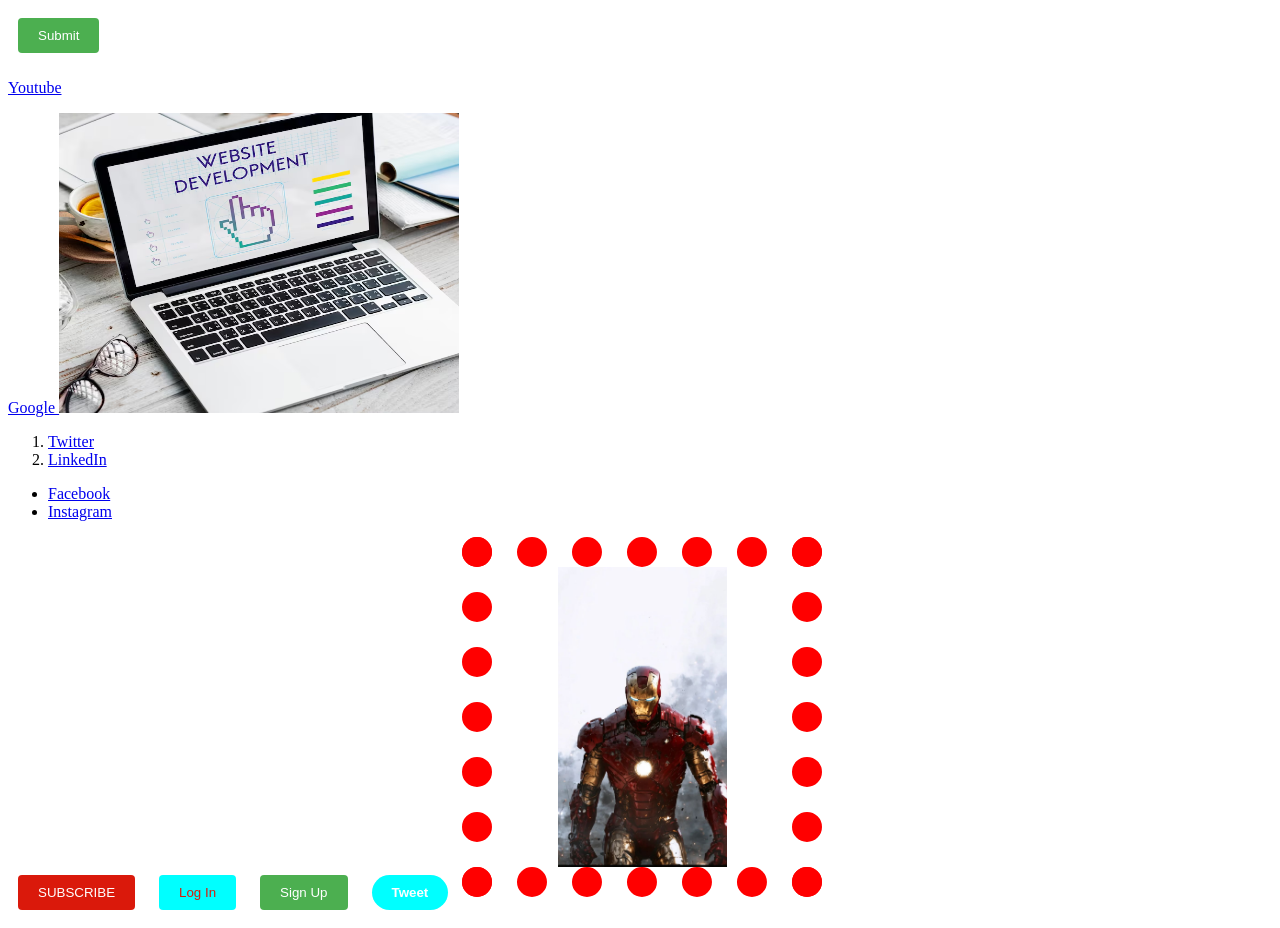
<file: index.html>
<!DOCTYPE html>
<html lang="en">
<head>
    <meta charset="UTF-8">
    <meta name="viewport" content="width=device-width, initial-scale=1.0">
    <title>Document</title>
    <link rel="stylesheet" href="style.css">
</head>
<body>
    <button>
    Submit
</button>


<p><a href="https://www.youtube.com" target="_blank">
    Youtube
</a>
</p>


<a href="https://www.google.com" target="_blank">
    Google
</a>

<image src="web-development-image.avif" height="300px" width="400px" />






<ol>
    <li>
        <a href="https://www.twitter.com" target="_blank">
            Twitter
        </a>


</li>

        <li>
            <a href="https://www.linkedin.com" target="_blank">
                LinkedIn
            </a>


        </li>


</ol>



<ul>
    <li>
        <a href="https://www.facebook.com" target="_blank">
            Facebook
        </a>
        </li>


        <li>
            <a href="https://www.instagram.com" target="_blank">
                Instagram
            </a>

        </li>


</ul>



<button class="subscribe-btn">
    SUBSCRIBE
</button>



<button id="login-btn">
    Log In
</button>



<button>
    Sign Up 
</button>





<button id="tweet">
    Tweet
</button>


<img id="image" src="download.jpg"  />

</body>
</html>
</file>
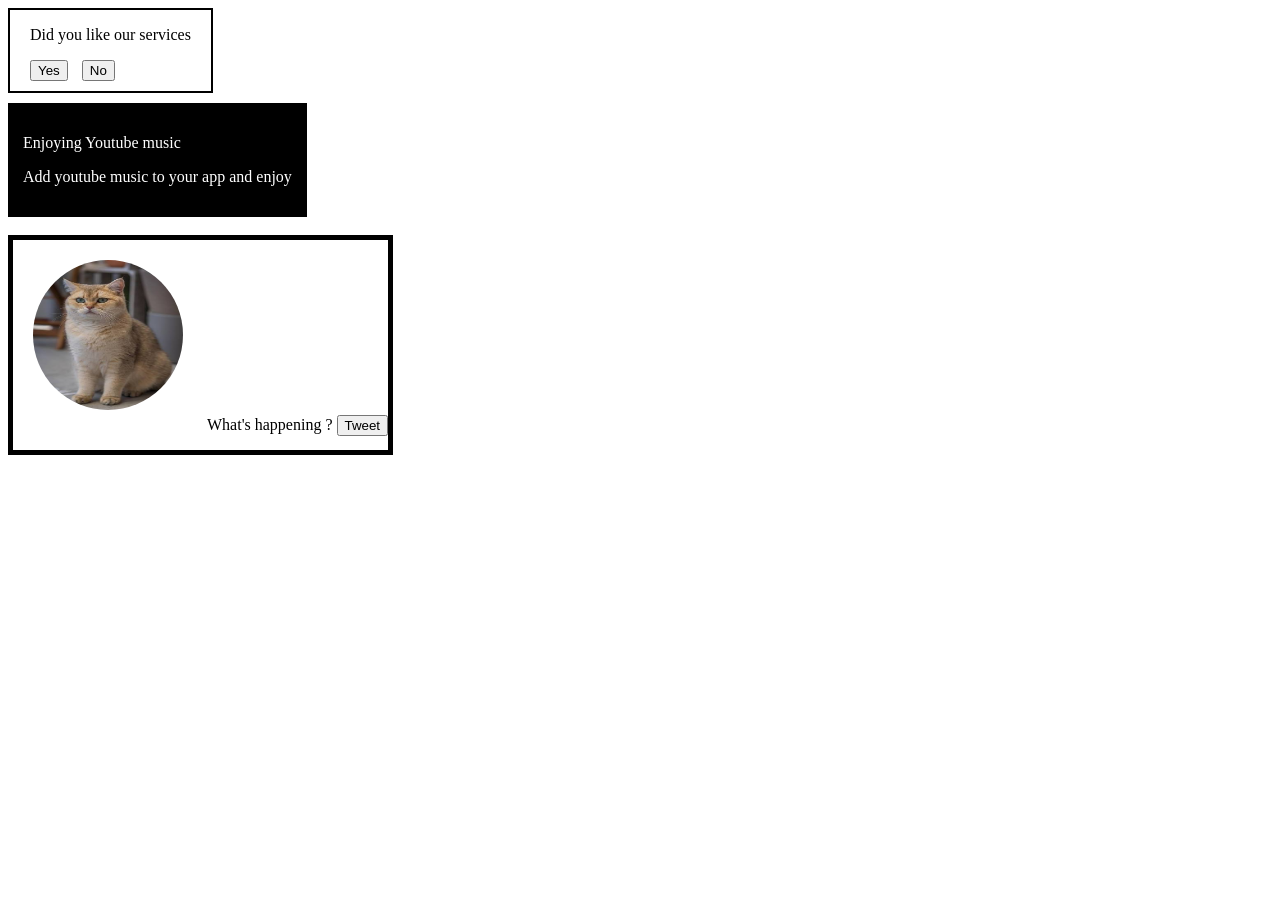
<file: exercises.html>
<!DOCTYPE html>
<html lang="en">
<head>
    <meta charset="UTF-8">
    <meta name="viewport" content="width=device-width, initial-scale=1.0">
    <title>Document</title>
    <link rel="stylesheet" href="exercises.css" />
</head>
<body>




    <div id="div">
<p id="p">
    Did you like our services
</p>
<br>


<button id="btn-1">
    Yes
</button>


<button id="btn-2">
    No
</button>





    </div>
    <br>

    <div id="music">
        <p id="p3">
Enjoying Youtube music
        </p>
        <p id="p4">

    Add youtube music to your app and enjoy 
        </p>
    </div>
<br>
<br>


    <div id="cat">
        <img src="images.jpg" height="150" width="150"  id="image"/>
        <p id="p5">What's happening ?</p>
        <button id="btn-6">
            Tweet
        </button>


    </div>




    
</body>
</html>
</file>
<file: style.css>
button{
    color: white;
    background-color: #4CAF50;
    border: none;
    border-radius: 4px;
    padding: 10px 20px;
    margin: 10px;
}





.subscribe-btn{
    cursor: pointer;
    color: white;
    background-color: #da190b;
    
    border: none;
    border-radius: 4px;
    padding: 10px 20px;
    margin: 10px;
}



.subscribe-btn:hover{
    background-color: #f44336;
    

}

#login-btn{
    cursor: pointer;
    color: #da190b;
    background-color: aqua;
    border-color: black;


    
}



#login-btn:hover{
    color: aqua;
    background-color: #da190b;
    border-color: black;
    box-shadow: 3px 3px 3px black ;
transition: 3s;


}




#tweet{
    color: white;
    background-color: aqua;
    border-radius: 25px;
    font-weight: bold;
    font-style: normal;
    font-family: sans-serif;
    
}



#image{
    width: 300px;
    height: 300px;
    object-fit: contain;
    object-position: center;
    border : 30px;
    border-style:dotted;
    border-color: red;
}
</file>
<file: exercises.css>
#div{
    display: inline-block;
    border: 2px solid;
    border-color:black;
    
}

#p{
    display: inline-block;
    margin-left: 20px;
    margin-right: 20px;
}

#btn-1{

margin-left:20px;
margin-right: 10px;
margin-bottom: 10px;


}



#music{
    display: inline-block;
    border: 15px solid;
    border-color: black;
    background-color: black;
    margin-top: 10px;

}


#p3{
    color:white;
}


#p4{
    color:white;
}



#cat{
    display: inline-block;
    border: 5px solid;
    border-color: black;

}



#image{
    border-radius: 200px;
    margin: 20px;
    display:inline-block
    
}


#p5{
    display: inline-block;

}


#btn-6{
    display:inline-block;
}
</file>
